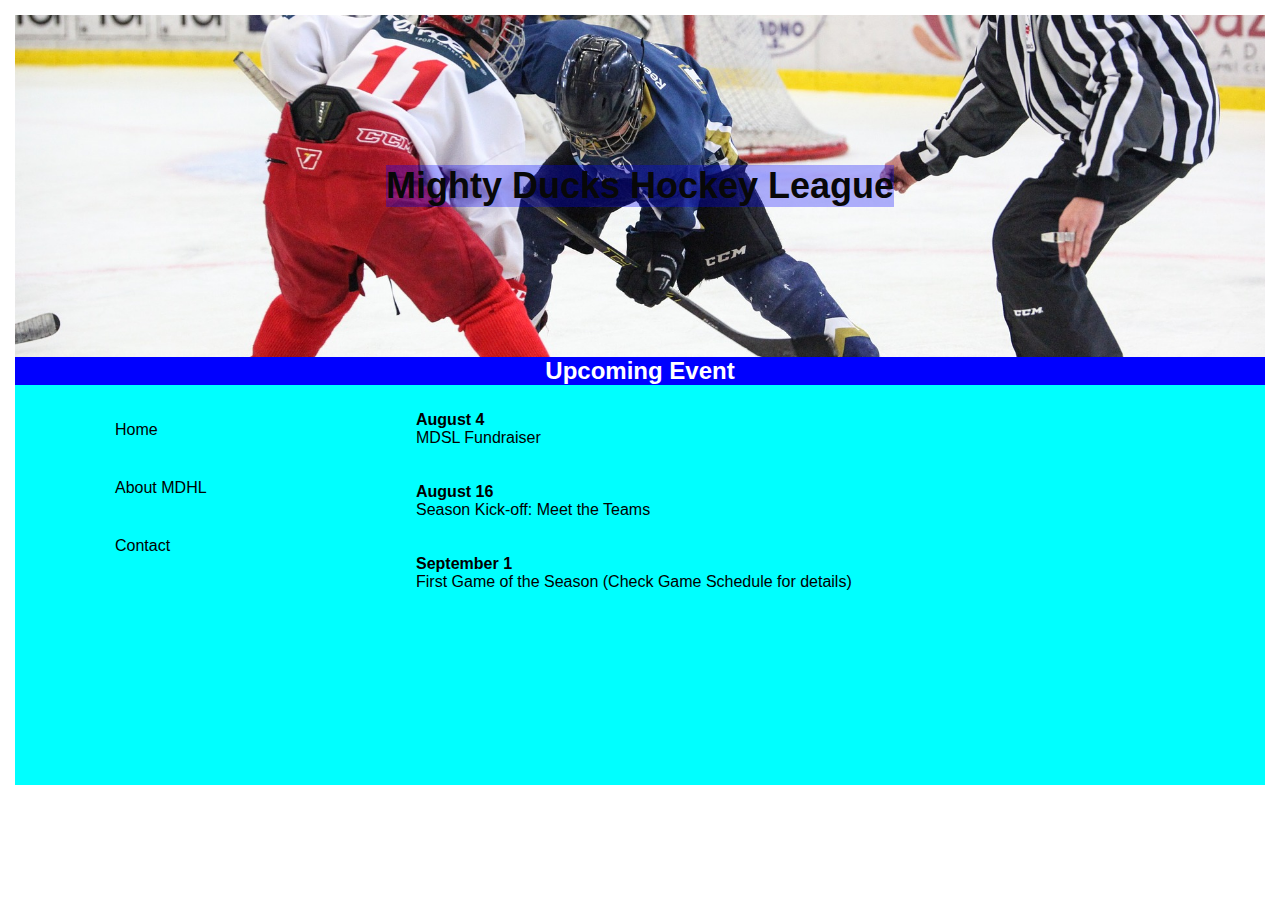
<file: index.html>
<!DOCTYPE html>
<html lang="en">
<head>
    <meta charset="UTF-8">
    <meta name="viewport" content="width=device-width, initial-scale=1.0">
    <title>Mighty Ducks Hockey League</title>
    <link rel="stylesheet" href="style.css"> <!-- Agrega el enlace a tu archivo CSS aquí -->
</head>
<body>
    <header>
        <h1>Mighty Ducks Hockey League</h1>
    </header>
    <h2>Upcoming Event</h2>
    <section class="hero">
    <nav class="hero-2">
        <ul>
            <li><a href="index.html">Home</a></li>
            <li><a href="/about.html">About MDHL</a></li>
            <li><a href="/contact.html">Contact</a></li>
        </ul>
    </nav>
    <div class="hero-3">
    <p> <strong>August 4</strong><br>MDSL Fundraiser</p>
    <p><strong>August 16</strong><br>Season Kick-off: Meet the Teams</p>
    <p><strong>September 1</strong><br>First Game of the Season (Check Game Schedule for details)
        </p>
    </div>            
    </section>
</body>
</html>
</file>
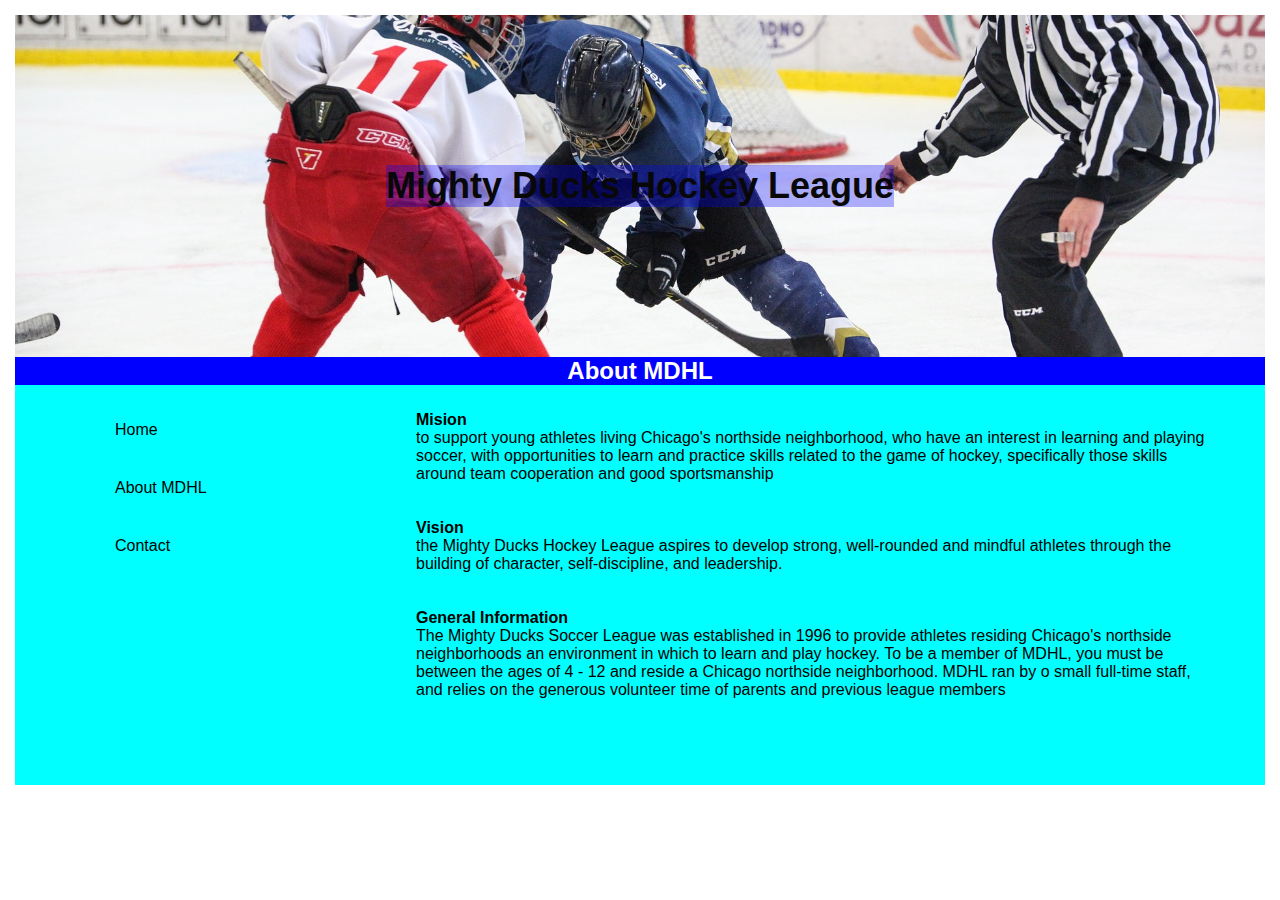
<file: about.html>
<!DOCTYPE html>
<html lang="en">
<head>
    <meta charset="UTF-8">
    <meta name="viewport" content="width=device-width, initial-scale=1.0">
    <title>Mighty Ducks Hockey League</title>
    <link rel="stylesheet" href="/style.css"> <!-- Agrega el enlace a tu archivo CSS aquí -->
</head>
<body>
    <header>
        <h1>Mighty Ducks Hockey League</h1>
    </header>
    <h2>About MDHL</h2>
    <section class="hero">
    <nav class="hero-2">
        <ul>
            <li><a href="/index.html">Home</a></li>
            <li><a href="about.html">About MDHL</a></li>
            <li><a href="/contact.html">Contact</a></li>
        </ul>
    </nav>
    <div class="hero-3">
    <p> <strong>Mision</strong><br>to support young athletes living Chicago's northside neighborhood, who have an interest in 
        learning and playing soccer, with opportunities to learn and practice skills related to the game of 
        hockey, specifically those skills around team cooperation and good sportsmanship</p>
    <p><strong>Vision</strong><br>the Mighty Ducks Hockey League aspires to develop strong, well-rounded and mindful athletes 
        through the building of character, self-discipline, and leadership.</p>
    <p><strong>General Information</strong><br>The Mighty Ducks Soccer League was established in 1996 to provide athletes residing 
        Chicago's northside neighborhoods an environment in which to learn and play hockey. To be a 
        member of MDHL, you must be between the ages of 4 - 12 and reside a Chicago northside 
        neighborhood. MDHL ran by o small full-time staff, and relies on the generous volunteer time of 
        parents and previous league members
        </p>
    </div>            
    </section>
</body>
</html
</file>
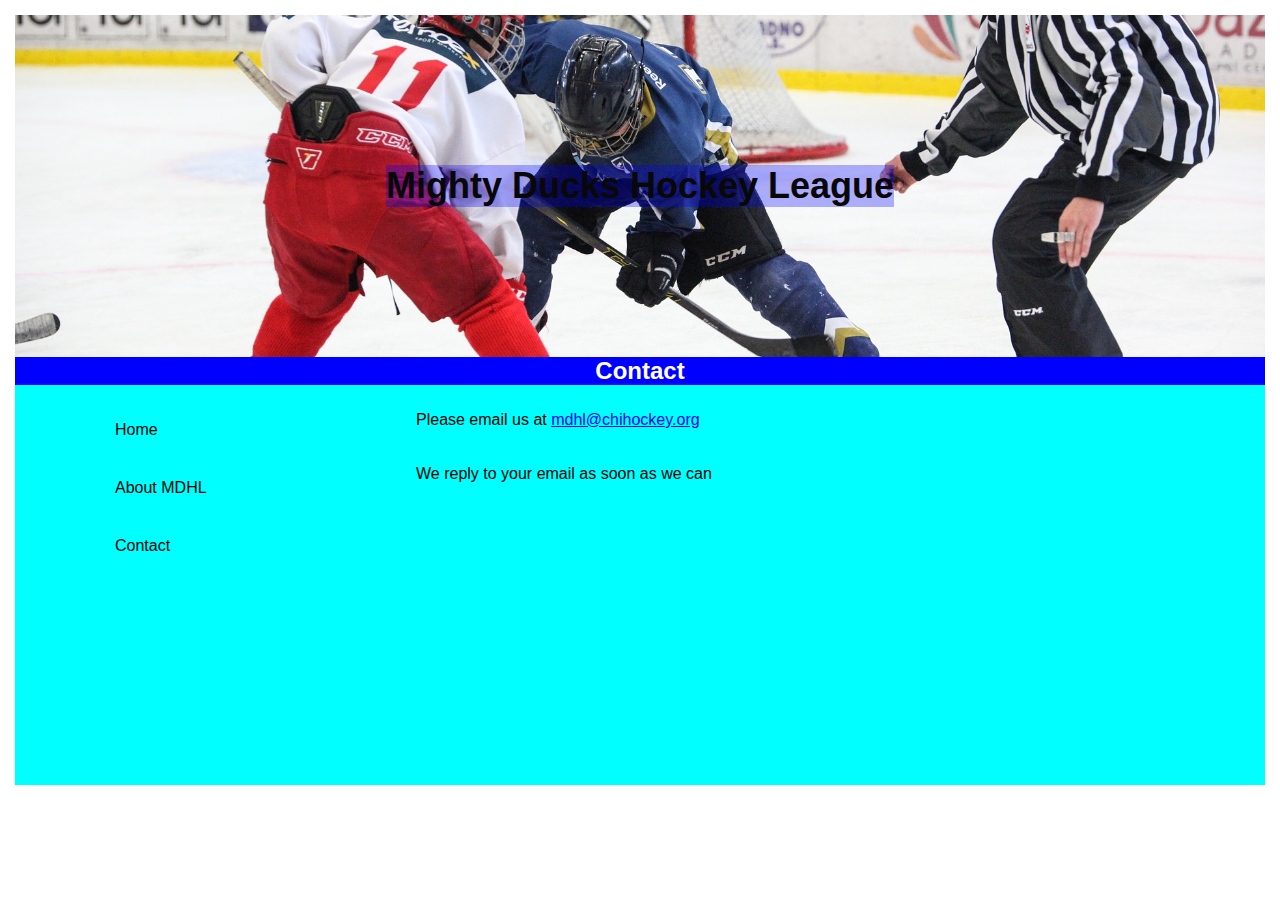
<file: contact.html>
<!DOCTYPE html>
<html lang="en">
<head>
    <meta charset="UTF-8">
    <meta name="viewport" content="width=device-width, initial-scale=1.0">
    <title>Mighty Ducks Hockey League</title>
    <link rel="stylesheet" href="/style.css"> <!-- Agrega el enlace a tu archivo CSS aquí -->
</head>
<body>
    <header>
        <h1>Mighty Ducks Hockey League</h1>
    </header>
    <h2>Contact</h2>
    <section class="hero">
    <nav class="hero-2">
        <ul>
            <li><a href="/index.html">Home</a></li>
            <li><a href="/about.html">About MDHL</a></li>
            <li><a href="/contact.html">Contact</a></li>
        </ul>
    </nav>
    <div class="hero-3">
    <p> Please email us at <a href="#">mdhl@chihockey.org</a> </p>
    <p>We reply to your email as soon as we can</p>
    </div>            
    </section>
</body>
</html>
</file>
<file: style.css>
* {
    font-family: Arial, Helvetica, sans-serif;
}

body {
    margin: 0;
    padding: 15px;
}

header {
    background-image: url('img/design1_image1.jpg'); /* Cambia 'ruta-de-tu-imagen.jpg' por la ruta de tu imagen */
    background-size: cover;
    background-position: center;
    text-align: center;
    padding: 150px 0;
    color: #080808;
}

h1 {
    font-size: 36px;
    margin: 0;
    background-color: rgba(0, 0, 255, 0.3);
    display: inline-block;
}


h2 {
    text-align: center;
    background-color: blue;
    color: white;
    padding: 0;
    margin: 0;
}

.hero {
    display: flex;
    background-color: aqua;
    height: 400px;
    padding: 0 40px;
}

li {
    padding: 20px;
    list-style: none;
}

li a{
    
    text-decoration: none;
    color: black;
}

li a:hover {
    background-color: blue;
}

.hero-2 {
    width: 30%;
}

.hero-3 {
    width: 70%;
}

p {
    padding: 10px;
}
</file>
